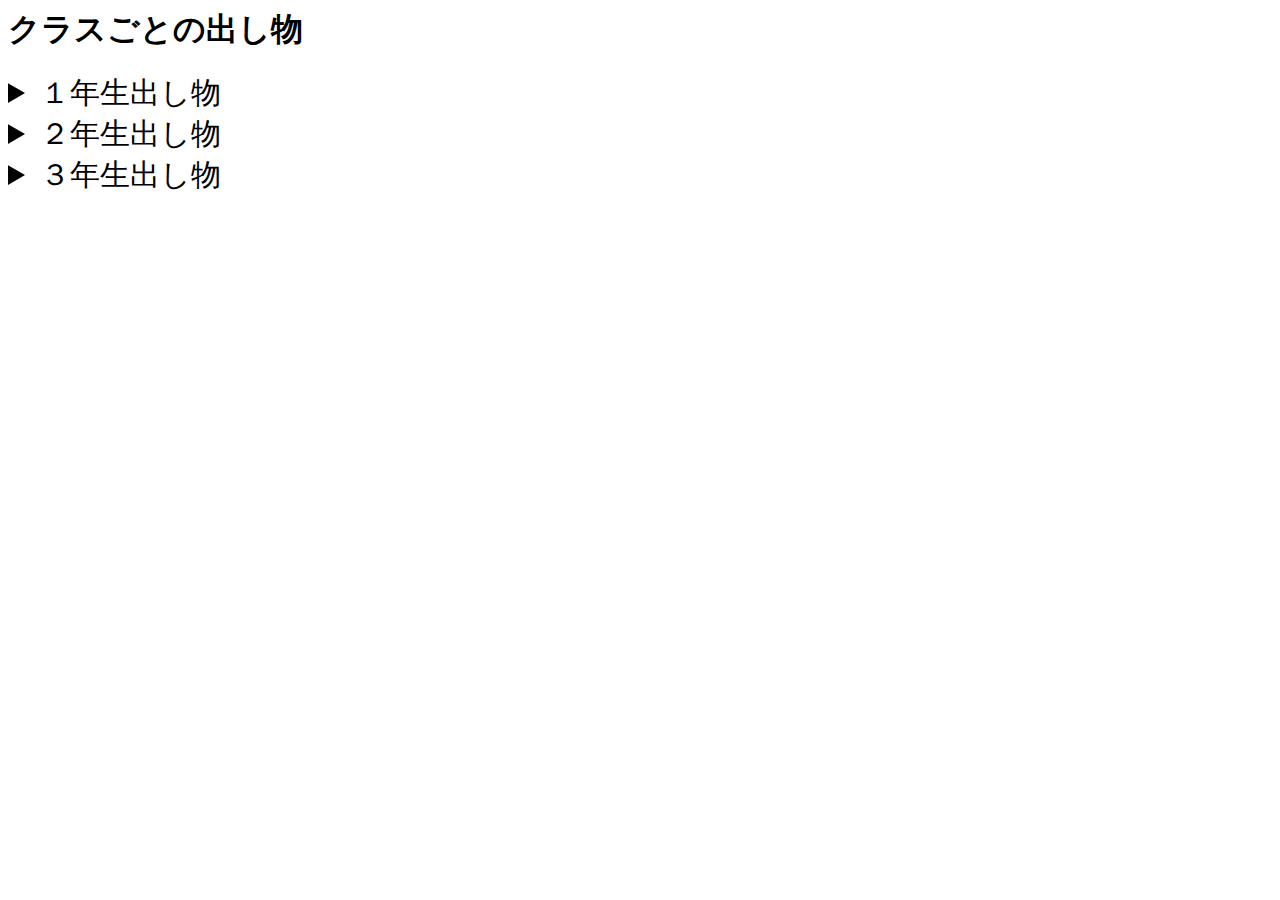
<file: event.html>
<html>

<head>
    <meta charset="utf-8">
    <title>2024年文化祭 | 出し物</title>
    <link rel="stylesheet" href="style.css">
    <meta name="viewport" content="width=device-width, initial-scale=1.0">
</head>

<body>
    <h1>クラスごとの出し物</h1>
    <details>
        <summary class="detail-title">１年生出し物</summary>
        <h2>あ</h2>
    </details>
    <details>
        <summary class="detail-title">２年生出し物</summary>
        <p>2-1</p>

    </details>
    <details>
        <summary class="detail-title">３年生出し物</summary>
    </details>
</body>
<style>
    .detail-title {
        font-size: 30px
    }
</style>

</html>
</file>
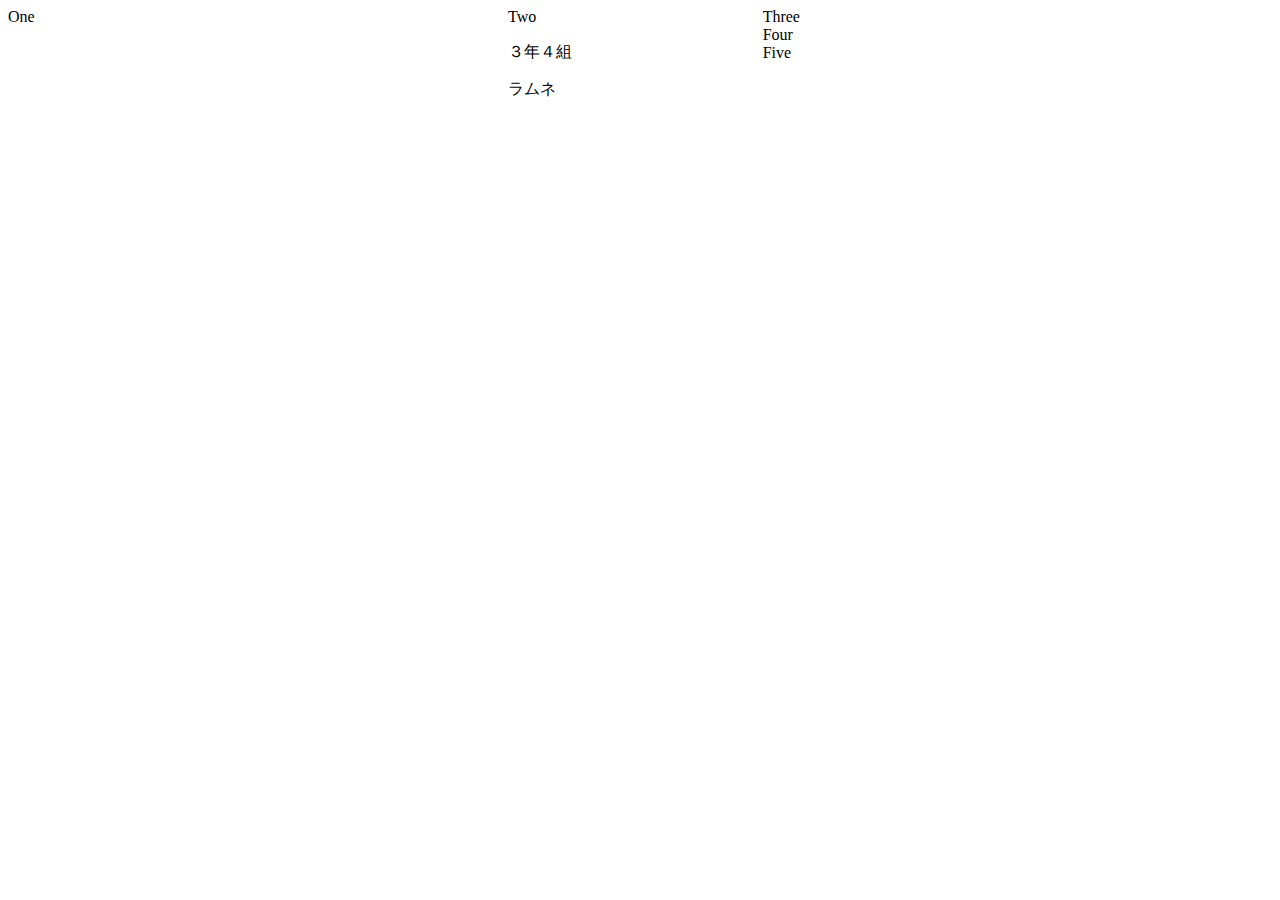
<file: map.html>
<!DOCTYPE html>
<html lang="en">

<head>
    <link rel="stylesheet" href="map.css">
    <title>Kamakousai</title>
</head>

<body>
    <div class="wrapper">
        <div>One</div>
        <div>Two
            <p>３年４組</p>
            <p>ラムネ</p>
        </div>
        <div>Three<div>
                <div>Four</div>
                <div>Five</div>
            </div>
</body>

</html>
</file>
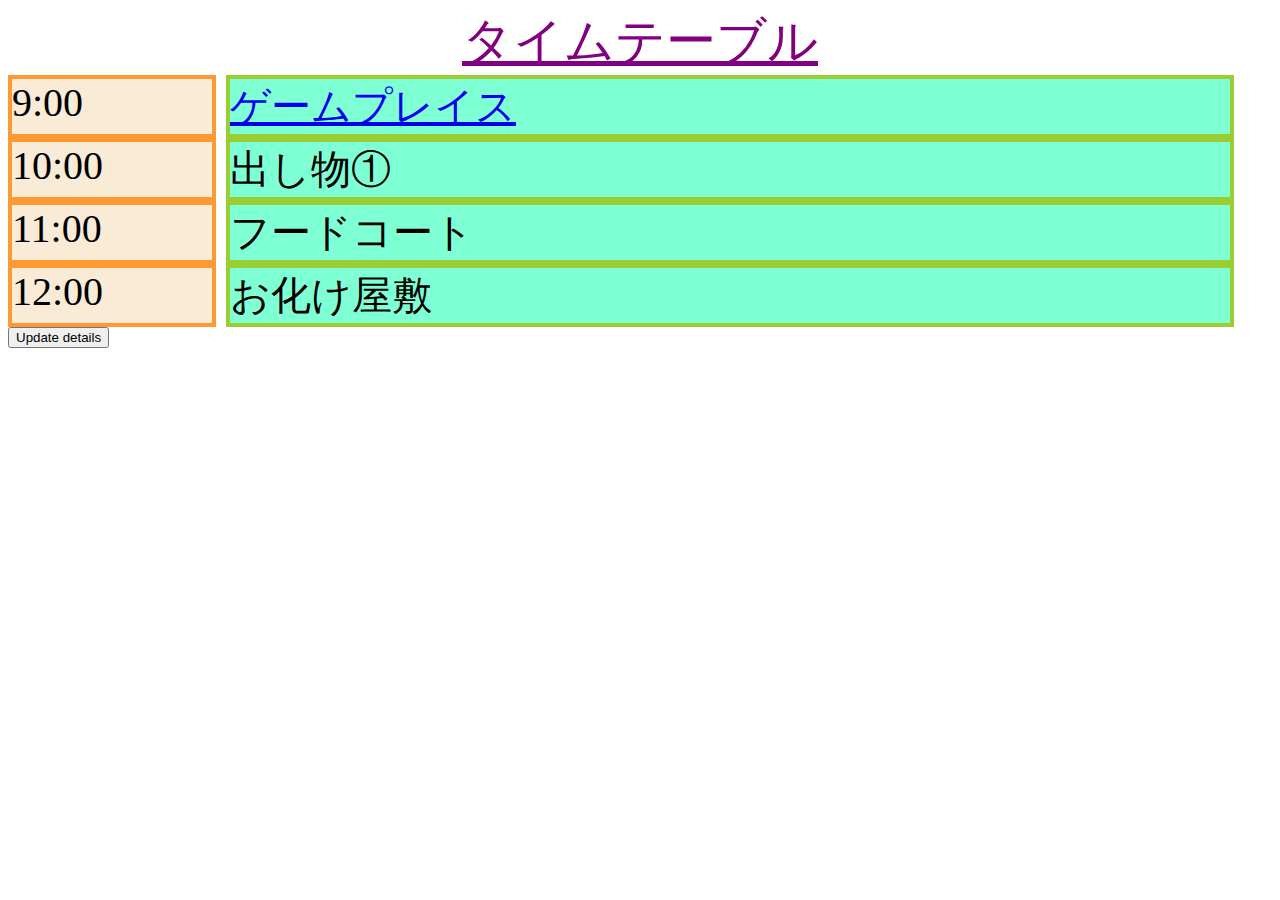
<file: timetable.html>
<html>

<head>
    <meta charset="utf-8">
    <title>timetable</title>
    <link rel="stylesheet" href="timetable.css">
    <script src="timetable.js"></script>
    
</head>

<body>
    <div class="heade">
        <hi>
            タイムテーブル
        </hi>
    </div>
    <div class="event">
        <div class="left">

            <a>
                9:00
            </a>

        </div>
        <div class="right">
            <a href="aaa" onclick="js_alert()">
                ゲームプレイス
            </a>
        </div>
    </div>
    <div class="event">
        <div class="left">

            <a>
                10:00
            </a>
        </div>
        <div class="right">
            <a>
                出し物①
            </a>
        </div>
    </div>
    <div class="event">
        <div class="left">

            <a>
                11:00
            </a>
        </div>
        <div class="right">
            <a>
                フードコート
            </a>
        </div>
    </div>
    <div class="event">
        <div class="left">

            <a>
                12:00
            </a>
        </div>
        <div class="right">
            <a>
                お化け屋敷
            </a>
        </div>

    </div>



    <div class="footer">

    </div>
    <!-- pop-up dialog box, containing a form -->
<dialog id="favDialog">
    <form method="dialog">
      <p>
        <label for="favAnimal">Favorite food:</label>
        <select id="favAnimal" name="favAnimal">
          <option></option>
          <option>Brine shrimp</option>
          <option>Red panda</option>
          <option>Spider monkey</option>
        </select>
      </p>
      <div>
        <button id="cancel" type="reset">Cancel</button>
        <button type="submit">Confirm</button>
      </div>
    </form>
  </dialog>
  
  <div>
    <button id="updateDetails">Update details</button>
  </div>
</body>


</html>


</div>
</file>
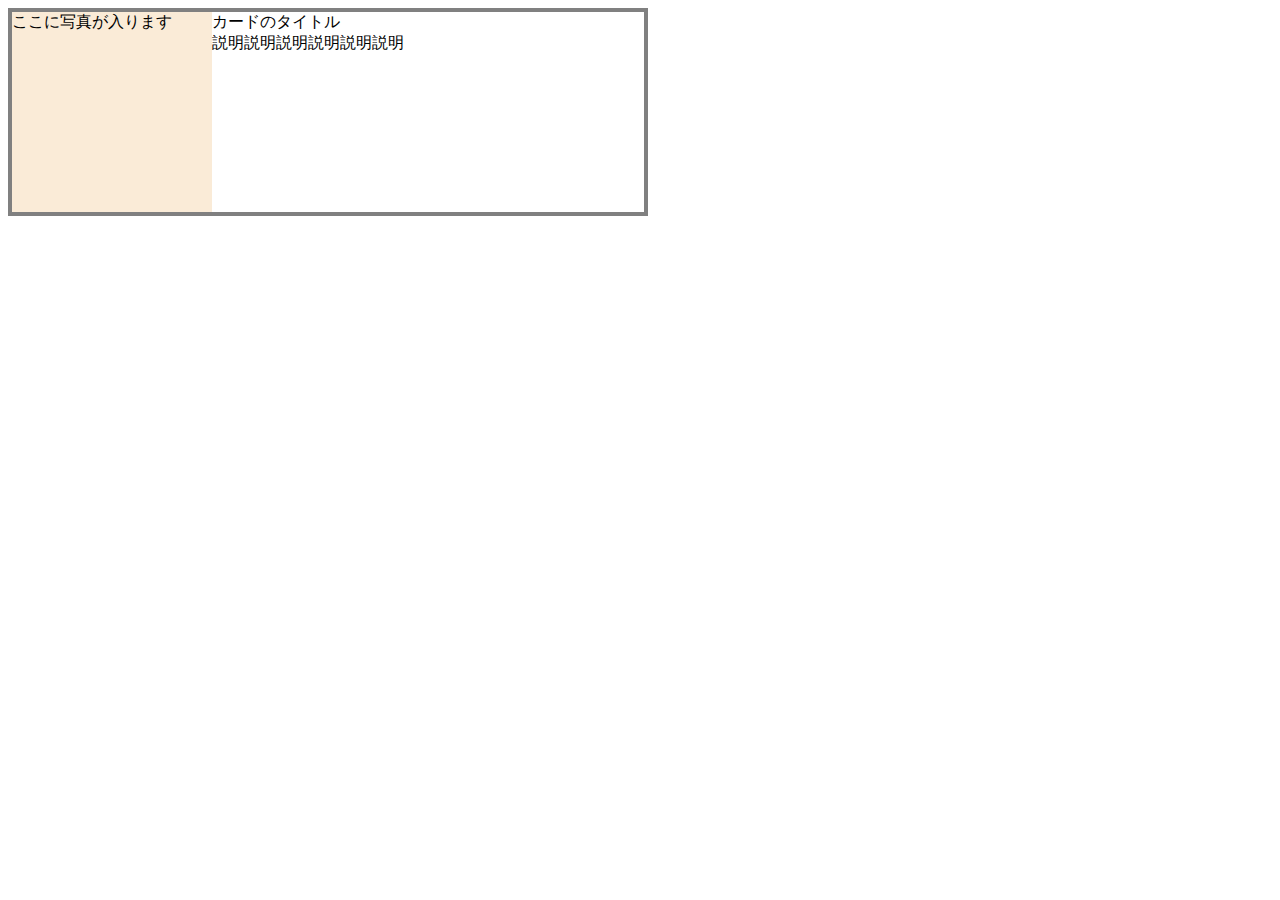
<file: common/カード.html>
<html>
    <div class="card">
        <div class="thumbnail">
            ここに写真が入ります
        </div>
        <div class="detail">
            <div class="title">カードのタイトル</div>
            <div class="explanation">説明説明説明説明説明説明</div>
        </div>
    </div>
</html>

<style>
    .card {
        /* カード全体のスタイルを以下に指定する */
        display: flex;
        border: 4px solid gray;
        max-width: 50%;

        .thumbnail {
            /* 説明左の画像のエリアのスタイルを以下に指定する */
            width: 200px;
            height: 200px;
            background-color:antiquewhite;
        }
        .detail {
            .title {
                /* タイトルのスタイルを以下に指定する */
            }
            .explanation {
                /* タイトルの下の説明のところのスタイルを以下に指定する */
            }
        }
    }
</style>
</file>
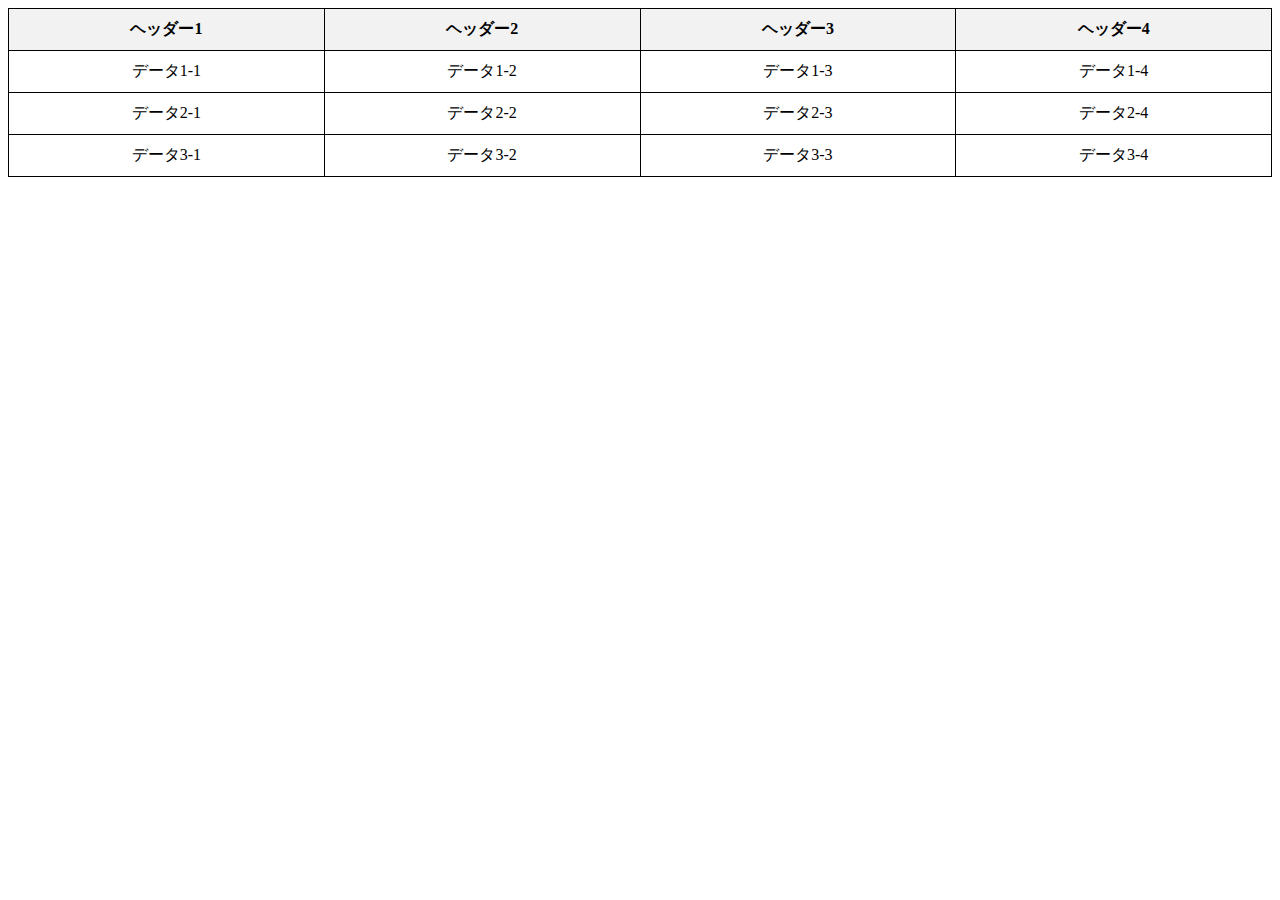
<file: common/テーブル.html>
<html>
    <table class="table">
        <thead>
            <tr>
            <th>ヘッダー1</th>
            <th>ヘッダー2</th>
            <th>ヘッダー3</th>
            <th>ヘッダー4</th>
            </tr>
        </thead>
        <tbody>
            <tr>
            <td>データ1-1</td>
            <td>データ1-2</td>
            <td>データ1-3</td>
            <td>データ1-4</td>
            </tr>
            <tr>
            <td>データ2-1</td>
            <td>データ2-2</td>
            <td>データ2-3</td>
            <td>データ2-4</td>
            </tr>
            <tr>
            <td>データ3-1</td>
            <td>データ3-2</td>
            <td>データ3-3</td>
            <td>データ3-4</td>
            </tr>
        </tbody>
    </table>
</html>

<style>
    table {
        /* テーブル全体のスタイルを以下に指定する */
        width: 100%;
        border-collapse: collapse;
    }
    th, td {
        /* テーブル一つ一つのセルのスタイルを以下に指定する */
        border: 1px solid black;
        padding: 10px;
        text-align: center;
    }
    th {
        /* テーブルのヘッダー(一番上の行)のスタイルを以下に指定する */
        background-color: #f2f2f2;
    }
</style>
</file>
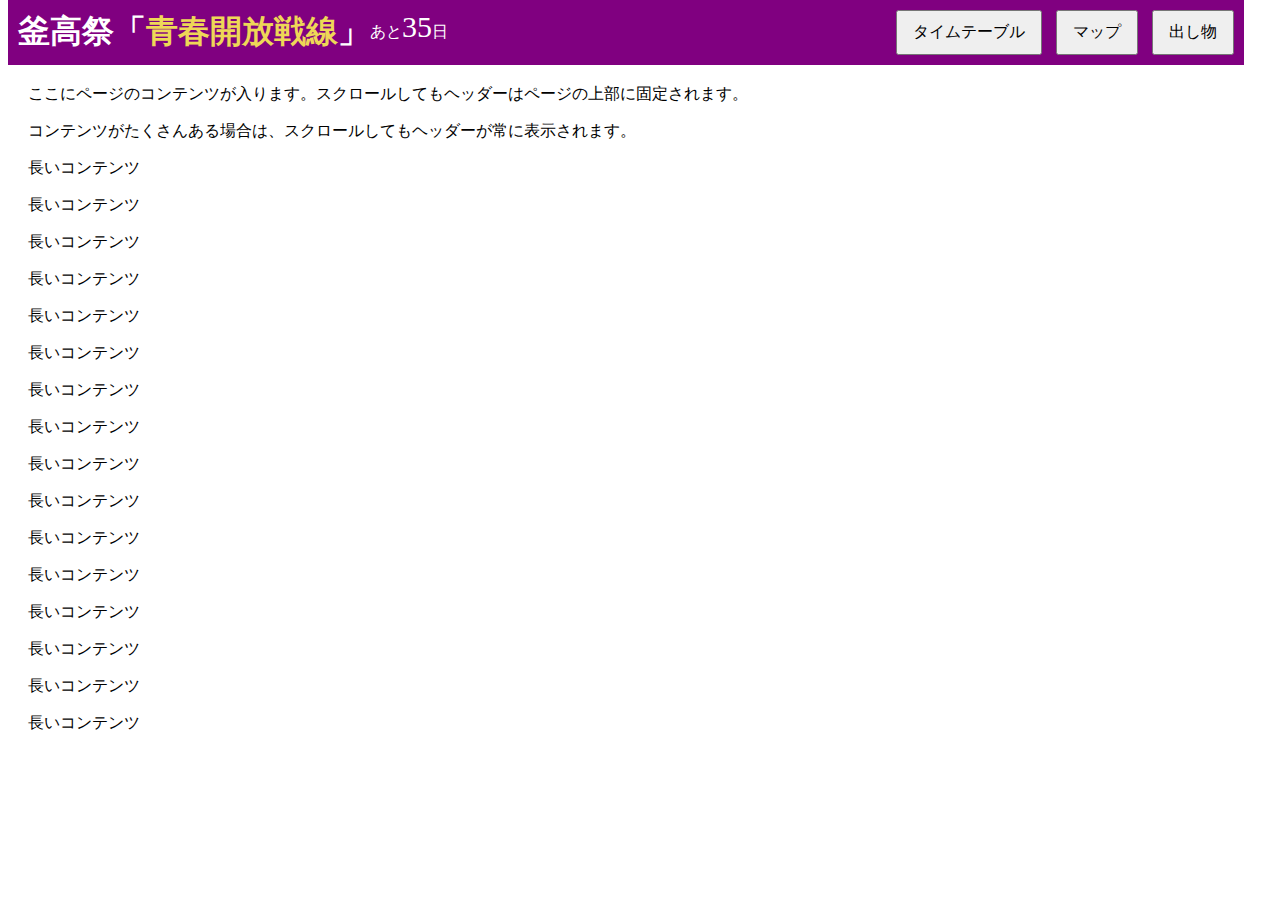
<file: common/ヘッダー.html>
<html>
    <div class="header">
        <div class="header-left">
            <h1>釜高祭「<span class="slogan">青春開放戦線</span>」</h1>
            <div>あと<span class="left-day" id="left-day ">35</span>日</div>
        </div>
        <div class="header-right">
            <button onclick="location.href='#timetable'">タイムテーブル</button>
            <button onclick="location.href='#map'">マップ</button>
            <button onclick="location.href='#activities'">出し物</button>
        </div>
    </div>
    <div class="content">
        <p>ここにページのコンテンツが入ります。スクロールしてもヘッダーはページの上部に固定されます。</p>
        <p>コンテンツがたくさんある場合は、スクロールしてもヘッダーが常に表示されます。</p>
        <p>長いコンテンツ</p>
        <p>長いコンテンツ</p>
        <p>長いコンテンツ</p>
        <p>長いコンテンツ</p>
        <p>長いコンテンツ</p>
        <p>長いコンテンツ</p>
        <p>長いコンテンツ</p>
        <p>長いコンテンツ</p>
        <p>長いコンテンツ</p>
        <p>長いコンテンツ</p>
        <p>長いコンテンツ</p>
        <p>長いコンテンツ</p>
        <p>長いコンテンツ</p>
        <p>長いコンテンツ</p>
        <p>長いコンテンツ</p>
        <p>長いコンテンツ</p>
    </div>
</html>

<style>
    .header {
      /* ヘッダーの全体部分のスタイルを以下に指定する */ 
      position: fixed;
      display: flex;
      justify-content: space-between;
      top: 0;
      width: 95%;
      /** 背景色 */
      background-color: purple;
      /** 文字色 */
      color: white;
      text-align: center;
      padding: 10px;
      z-index: 1000;
    }
        
    .header-left {
        display: flex;
    }
    .header-left h1 {
        /* 釜高祭「＊＊＊」の部分のスタイルを以下に指定する */
        margin: 0;
    }
    .slogan{
        color:rgb(238, 215, 87)
    }
    .left-day {
        /* あと35日 の部分の 35 の部分のスタイルを以下に指定する */
        font-size: 30px;
    }

    .header-right button {
        /* ヘッダーのメニューボタンのスタイルを以下に指定する */ 
        background-color: pink
        color: white
        border: none;
        padding: 10px 15px;
        margin-left: 10px;
        cursor: pointer;
        font-size: 1rem;
    }
    .header-right button:hover {
        /* ヘッダーのメニューボタンにホバー（カーソルを合わせた時）のスタイルを以下に指定する */ 
        background-color: #d2aff4;
    }

    .content {
      padding: 60px 20px; /* ヘッダーの高さを避けるためのパディング */
    }

</style>
<script>
    const today=new Date()
    console.log(today)
    </script>
</file>
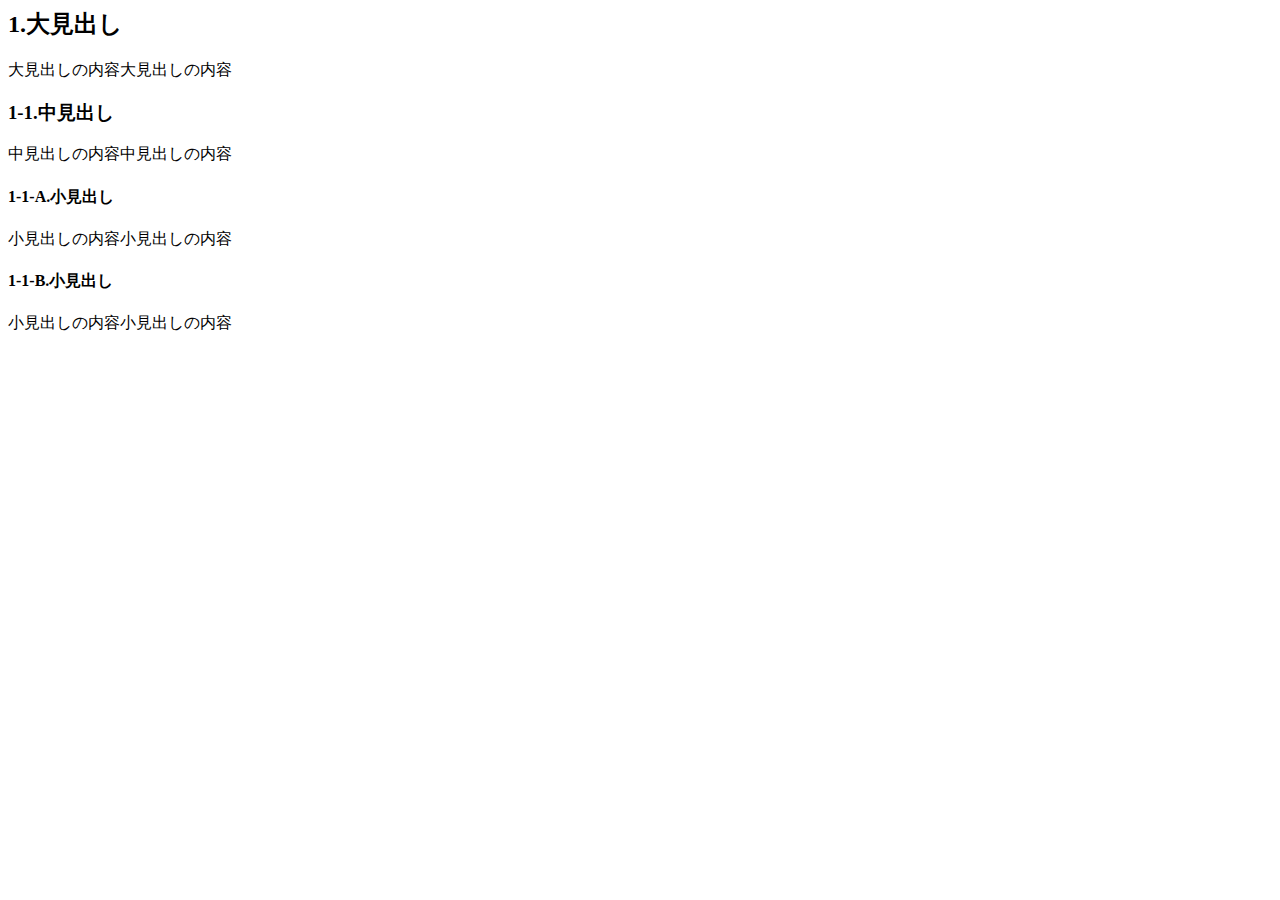
<file: common/見出し.html>
<html>
    <h2>1.大見出し</h2>
    <p>大見出しの内容大見出しの内容</p>
    <h3>1-1.中見出し</h3>
    <p>中見出しの内容中見出しの内容</p>
    <h4>1-1-A.小見出し</h4>
    <p>小見出しの内容小見出しの内容</p>
    <h4>1-1-B.小見出し</h4>
    <p>小見出しの内容小見出しの内容</p>
</html>

<style>
    h2 {
        /* 大見出しのスタイルを以下に指定する */
    }

    h3 {
        /* 中見出しのスタイルを以下に指定する */
    }

    h4 {
        /* 小見出しのスタイルを以下に指定する */
    }
</style>
</file>
<file: style.css>
.box {

  width: 130px;

  margin: 2em;

  border: solid 3px #000000;

  background-color: #9D1FDC;

}

.boxx {
  display: flex;
  justify-content: left;
}

.sagasuhouhou {
  display: flex;
  flex-direction: column;
}

/* カルーセル全体 */
.carousel {
  /* 水平方向中央寄せ */
  display: flex;
  justify-content: center;
}

/* カルーセル内容 */
.contains {
  /* サイズは自由に変更してください。*/
  /* 下の.slideも同じサイズにしてください。 */
  width: 320px;
  height: 180px;
  overflow: hidden;
  position: relative;
  padding: 0;
  list-style: none;
}

/* スライド切り換え用ラジオボタンは常に非表示 */
.slide_select {
  display: none;
}

/* 各スライド */
.slide {
  /* サイズは自由に変更してください。*/
  /* 上の.containsも同じサイズにしてください。 */
  width: 320px;
  height: 180px;
  position: absolute;
  /* スライドの初期値は選択されていないので透明にしておく */
  opacity: 0;
}

/* 前へ次へボタン */
.scroll_button {
  position: absolute;
  display: block;
  height: 30px;
  width: 30px;
  /* 縦中央から20px上の位置 */
  top: 50%;
  margin-top: -20px;
  /* 上辺と右辺のみ幅5pxの枠線 */
  border-width: 5px 5px 0 0;
  border-style: solid;
  border-color: #fdfdfd;
  cursor: pointer;
  /* 普段はボタンはやや薄くする */
  opacity: 0.5;
  /* スライドよりも前面にする */
  z-index: 3;
}

/* ホバー時にボタンを強調 */
.scroll_button:hover {
  opacity: 1;
}

/* 前へボタン */
.scroll_prev {
  left: 15px;
  /* 上辺と右辺の枠線を回転して"＜"にする */
  transform: rotate(-135deg);
}

/* 次へボタン */
.scroll_next {
  right: 15px;
  /* 上辺と右辺の枠線を回転して"＞"にする */
  transform: rotate(45deg);
}

/* スライド移動ボタンエリア */
.move_controler {
  position: absolute;
  bottom: 20px;
  width: 100%;
  text-align: center;
}

/* スライド移動の各ボタン */
.button_move {
  display: inline-block;
  height: 15px;
  width: 15px;
  margin: 0 2px;
  border-radius: 100%;
  cursor: pointer;
  /* 普段はやや薄くする */
  opacity: 0.5;
  /* スライドより前面にする */
  z-index: 2;
}

/* ホバー時はやや明るくする */
.button_move:hover {
  opacity: 0.75;
}

/* スライド移動ボタンの色 */
.button_move {
  background-color: #fdfdfd;
}

/* 1番目のスライド選択時 */
/* 1番目のスライドの透明度を0にして表示する */
.slide_select:nth-of-type(1):checked~.slide:nth-of-type(1) {
  opacity: 1;
}

/* スライド移動ボタンの1個目を明るくする */
/* （今選択されていることが分かるように） */
.slide_select:nth-of-type(1):checked~.move_controler .button_move:nth-of-type(1) {
  opacity: 1;
}

.slide_select:nth-of-type(2):checked~.slide:nth-of-type(2) {
  opacity: 1;
}

/* 2番目のスライド選択時（1番目のスライドと同じことをする） */
.slide_select:nth-of-type(2):checked~.move_controler .button_move:nth-of-type(2) {
  opacity: 1;
}

/* 3番目のスライド選択時 */
.slide_select:nth-of-type(3):checked~.slide:nth-of-type(3) {
  opacity: 1;
}

.slide_select:nth-of-type(3):checked~.move_controler .button_move:nth-of-type(3) {
  opacity: 1;
}

/* 4番目のスライド選択時 */
.slide_select:nth-of-type(4):checked~.slide:nth-of-type(4) {
  opacity: 1;
}

.slide_select:nth-of-type(4):checked~.move_controler .button_move:nth-of-type(4) {
  opacity: 1;
}

.sagasubutton {
  height: 100px;
  font-size: 25px;
  background-color: #E6B4E8;
  display: inline-block;
  text-decoration: none;
  border-radius: 7px;
  border-bottom: solid 5px #B38FB5;
}

.sagasubutton:hover {
  transform: translate(5px);
  border-bottom: none;
}

.introtitle,
.findingtitle {
  background-color: #B56ED8;
  font-size: 13px;
  font-weight: lighter;
}

.festivalname {
  font-size: 25px;
  font-weight: bolder;
  color: #9D1FDC;
}

.mapbutton,
.genrebutton,
.timetablebutton {
  margin: 10px 10px 10px 10px;
}
</file>
<file: map.css>
.wrapper {
    display: grid;
    grid-template-columns: 500px 1fr 2fr;
    grid-auto-rows: 200px;
}
</file>
<file: timetable.css>
.body{
    background-color: aliceblue;
}
.heade {
    font-size: 50px;
    font-family: 'Times New Roman', Times, serif;
    color: purple;
    text-decoration: underline;
    text-align: center;
}

.event {
    display: flex;

}

.left {
    font-size: 40px;
    background-color: antiquewhite;
    margin: 0px 10px 0px 0px;
    text-align: start;
    width: 200px;
    border: 4px solid #ff9933;
}

.right {
    font-size: 40px;
    background-color: aquamarine;
    width: 1000px;
    text-align: start;
    border: 4px solid yellowgreen;
}
</file>
